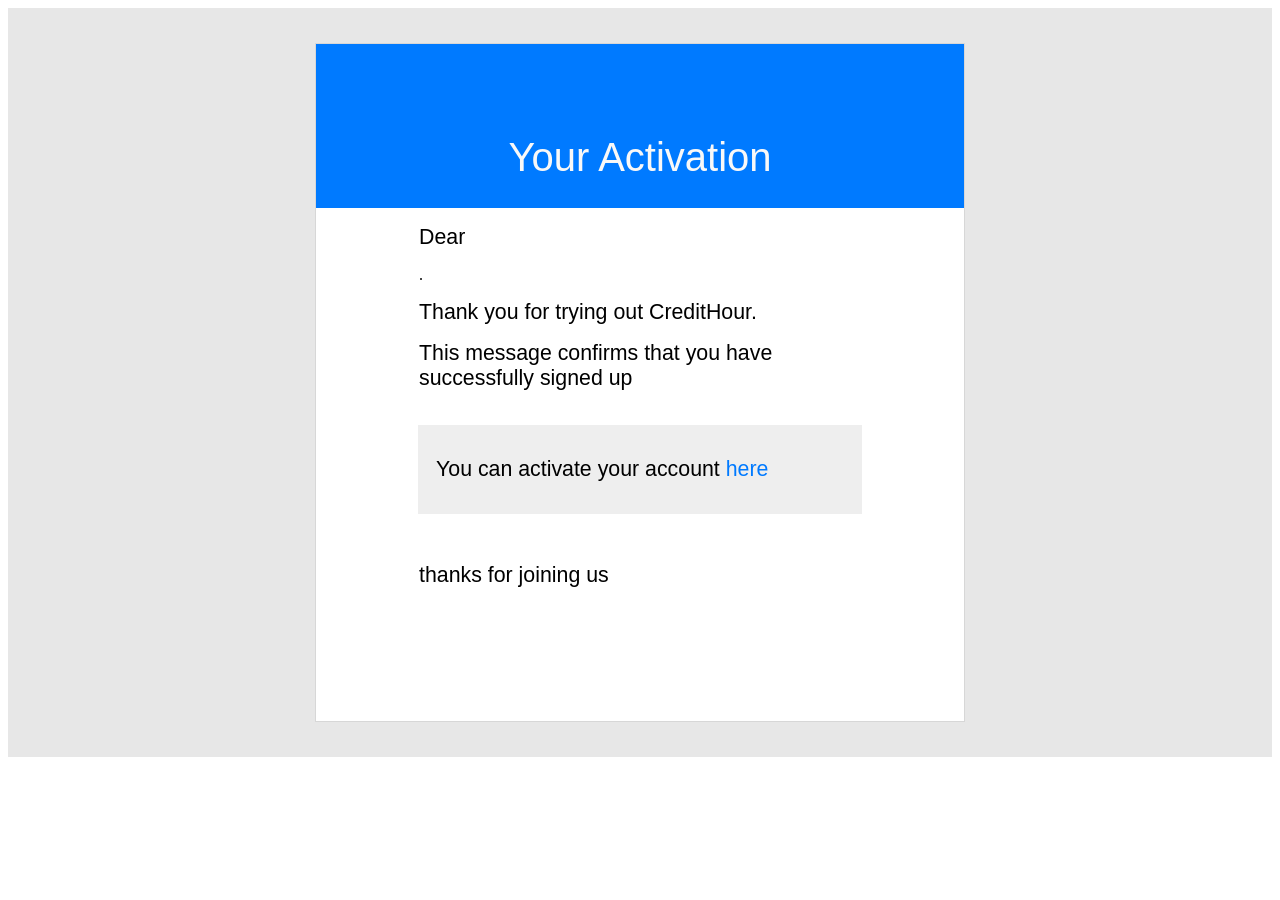
<file: src/main/resources/templates/activationEmail.html>
<!DOCTYPE html>
<html xmlns:th="http://www.thymeleaf.org">
<head>
    <title>Activation Message</title>
    <meta http-equiv="Content-Type" content="text/html; charset=UTF-8"/>
</head>
<body>
<div style="background-color:#e7e7e7;padding-top:35px;padding-bottom:35px">
    <table align="center" border="0" rules="none" style="border:1px solid #d7d7d7;width:650px">
        <tbody>
        <tr align="center" style="background-color:#007aff" valign="middle">

        </tr>
        <tr style="background-color:#007aff">
            <td colspan="3" height="135" valign="bottom">
                <p style="margin:0;text-align:center">
                    <span style="color:#f8f8f8;font-family:tahoma,arial,helvetica,sans-serif;font-size:30pt">
                        Your Activation
                    </span>
                </p>
            </td>
        </tr>
        <tr style="background-color:#007aff">
            <td colspan="3" height="25" valign="middle"></td>
        </tr>
        <tr>
            <td style="background-color:#ffffff"></td>
            <td style="background-color:#ffffff" valign="top">
                <p>
                    <span style="font-family:tahoma,arial,helvetica,sans-serif;font-size:16pt">Dear <p
                            th:text="${name}"></p>.</span>
                </p>

                <p>
                    <span style="font-family:tahoma,arial,helvetica,sans-serif;font-size:16pt">Thank you for trying out CreditHour. </span>
                </p>

                <p>
                    <span style="font-family:tahoma,arial,helvetica,sans-serif;font-size:16pt"> This message confirms that you have successfully signed up</span>
                </p>
            </td>
            <td style="background-color:#ffffff"></td>
        </tr>
        <tr style="background-color:#ffffff">
            <td colspan="3" height="15"></td>
        </tr>
        <tr>
            <td style="background-color:#ffffff" height="10"></td>
            <td style="background-color:#eeeeee" height="10"></td>
            <td style="background-color:#ffffff" height="10"></td>
        </tr>
        <tr>
            <td style="background-color:#ffffff;width:100px"></td>
            <td style="background-color:#eeeeee">
                <table>
                    <tbody>
                    <tr>
                        <td width="10"></td>
                        <td>
                            <p>
                                <span style="font-family:tahoma,arial,helvetica,sans-serif;font-size:16pt">
                                    You can activate your account
                                    <a th:href="${url}" style="color:#007aff" target="_blank">
                                        here
                                    </a>

                                </span>
                            </p>
                        </td>
                        <td width="10"></td>
                    </tr>
                    </tbody>
                </table>
            </td>
            <td style="background-color:#ffffff;width:100px"></td>
        </tr>
        <tr>
            <td style="background-color:#ffffff" height="10"></td>
            <td style="background-color:#eeeeee" height="10"></td>
            <td style="background-color:#ffffff" height="10"></td>
        </tr>
        <tr style="background-color:#ffffff">
            <td colspan="3" height="30"></td>
        </tr>
        <tr>
            <td style="background-color:#ffffff;width:100px"></td>
            <td style="background-color:#ffffff">
                <p>
                    <span style="font-family:tahoma,arial,helvetica,sans-serif;font-size:16pt">
                        thanks for joining us
                    </span>
                </p>
            </td>
            <td style="background-color:#ffffff;width:100px"></td>
        </tr>
        <tr style="background-color:#ffffff">
            <td colspan="3" height="30"></td>
        </tr>
        <tr>
            <td style="background-color:#ffffff"></td>
            <td height="20" style="background-color:#ffffff" valign="middle"></td>
            <td style="background-color:#ffffff"></td>
        </tr>
        <tr style="background-color:#ffffff">
            <td colspan="3" height="60"></td>
        </tr>
        </tbody>
    </table>
</div>
</body>
</html>
</file>
